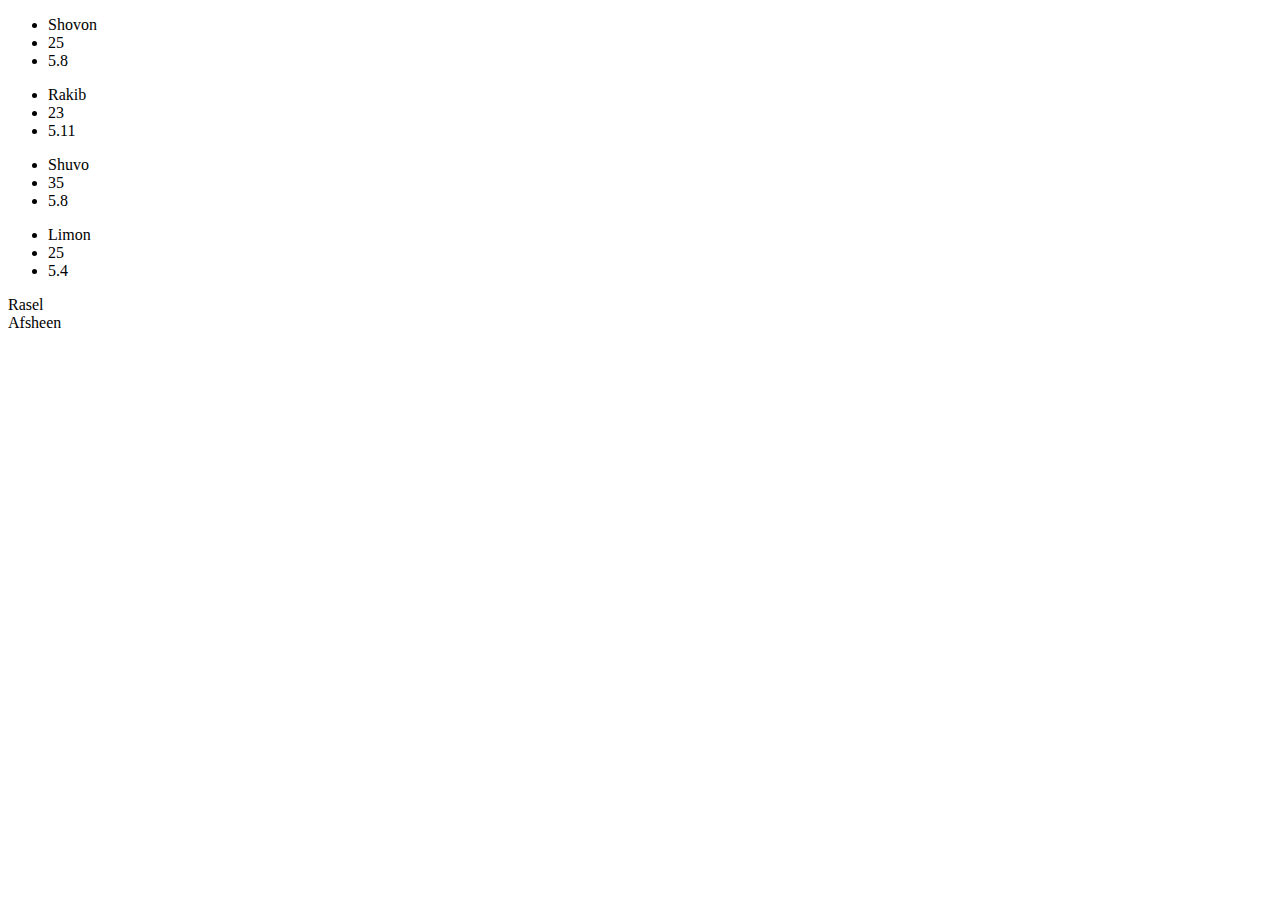
<file: CreatingReplacingRemoving/index.html>
<!DOCTYPE html>
<html lang="en">
<head>
    <meta charset="UTF-8">
    <meta name="viewport" content="width=device-width, initial-scale=1.0">
    <meta http-equiv="X-UA-Compatible" content="ie=edge">
    <title>Creating Replacing Removing</title>
</head>
<body>
    <div class="container">
        <div class="box" id="box1">
            <ul id="first">
                <li class="list1"></li>
                <li class="list2"></li>
                <li class="list3"></li>
            </ul>
        </div>
        <div class="box" id="box2">
            <!-- Zakir -->
            <ul id="first">
                <li class="list1"></li>
                <li class="list2"></li>
                <li class="list3"></li>
            </ul>
        </div>
        <div class="box" id="box3">
            <ul id="first">
                <li class="list1"></li>
                <li class="list2"></li>
                <li class="list3"></li>
            </ul>
        </div>
        <div class="box" id="box4">
            <ul id="first">
                <li class="list1"></li>
                <li class="list2"></li>
                <li class="list3"></li>
            </ul>
        </div>
        <div class="box" id="box5">
            <ul id="first">
                <li class="list1"></li>
                <li class="list2"></li>
                <li class="list3"></li>
            </ul>
        </div>
    </div>
    <div id="last" style="color:red;">
        <li>Zakir</li>
        <li>Zahid</li>
        <li>Afsheen</li>

    </div>

    <script src="CreatingReplacingRemoving.js"></script>
</body>
</html>
</file>
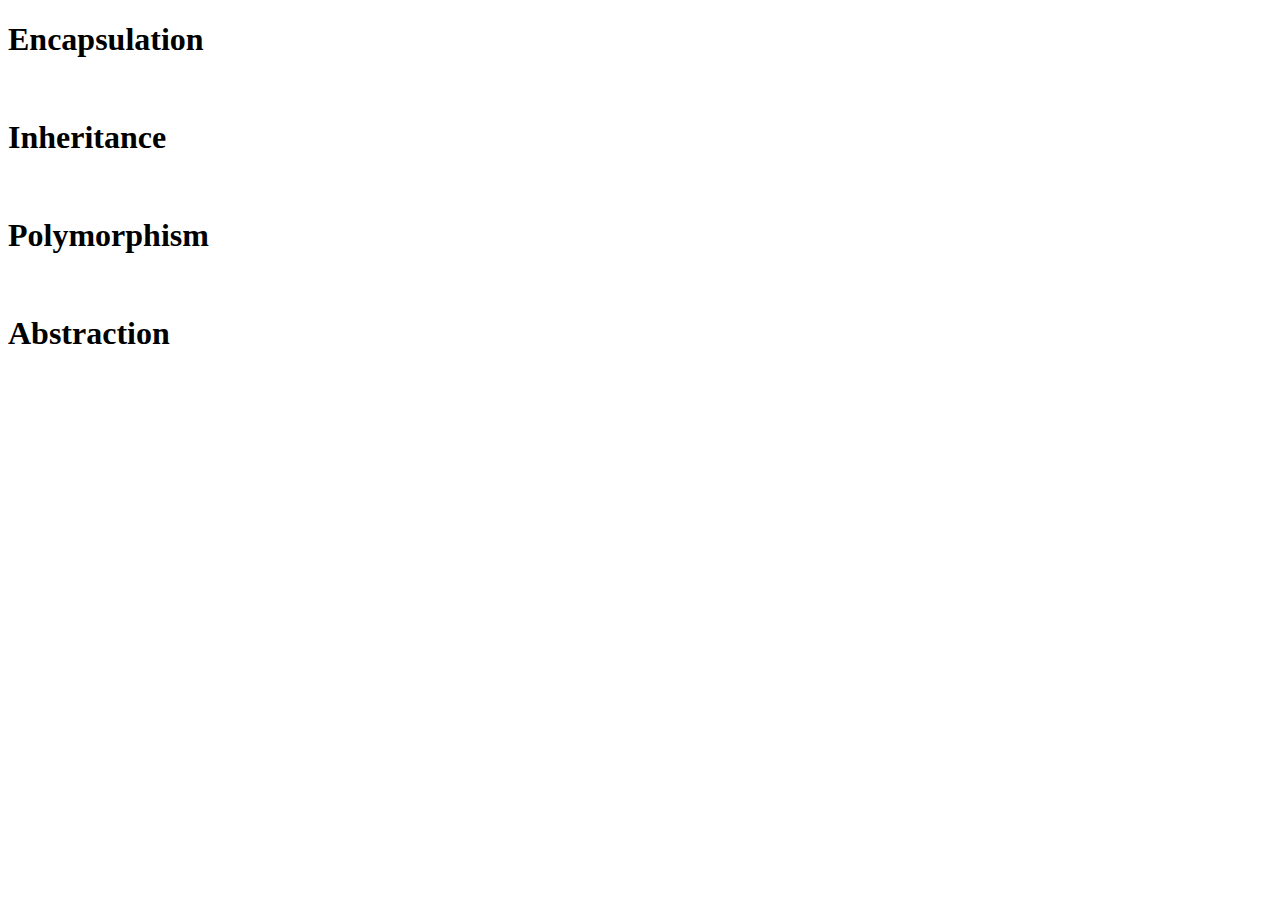
<file: ES6 OOP/index.html>
<!DOCTYPE html>
<html lang="en">
<head>
    <meta charset="UTF-8">
    <meta name="viewport" content="width=device-width, initial-scale=1.0">
    <meta http-equiv="X-UA-Compatible" content="ie=edge">
    <title> OOP</title>
</head>
<body>
    <h1>Encapsulation</h1><br>
    <h1>Inheritance</h1><br>
    <h1>Polymorphism</h1><br>
    <h1>Abstraction</h1><br>

    <!-- <script src="classInheritance.js"></script> -->
    <!-- <script src="encapsulation.js"></script> -->
    <!-- <script src="polymorphism.js"></script> -->
    <script src="abstraction.js"></script>
</body>
</html>
</file>
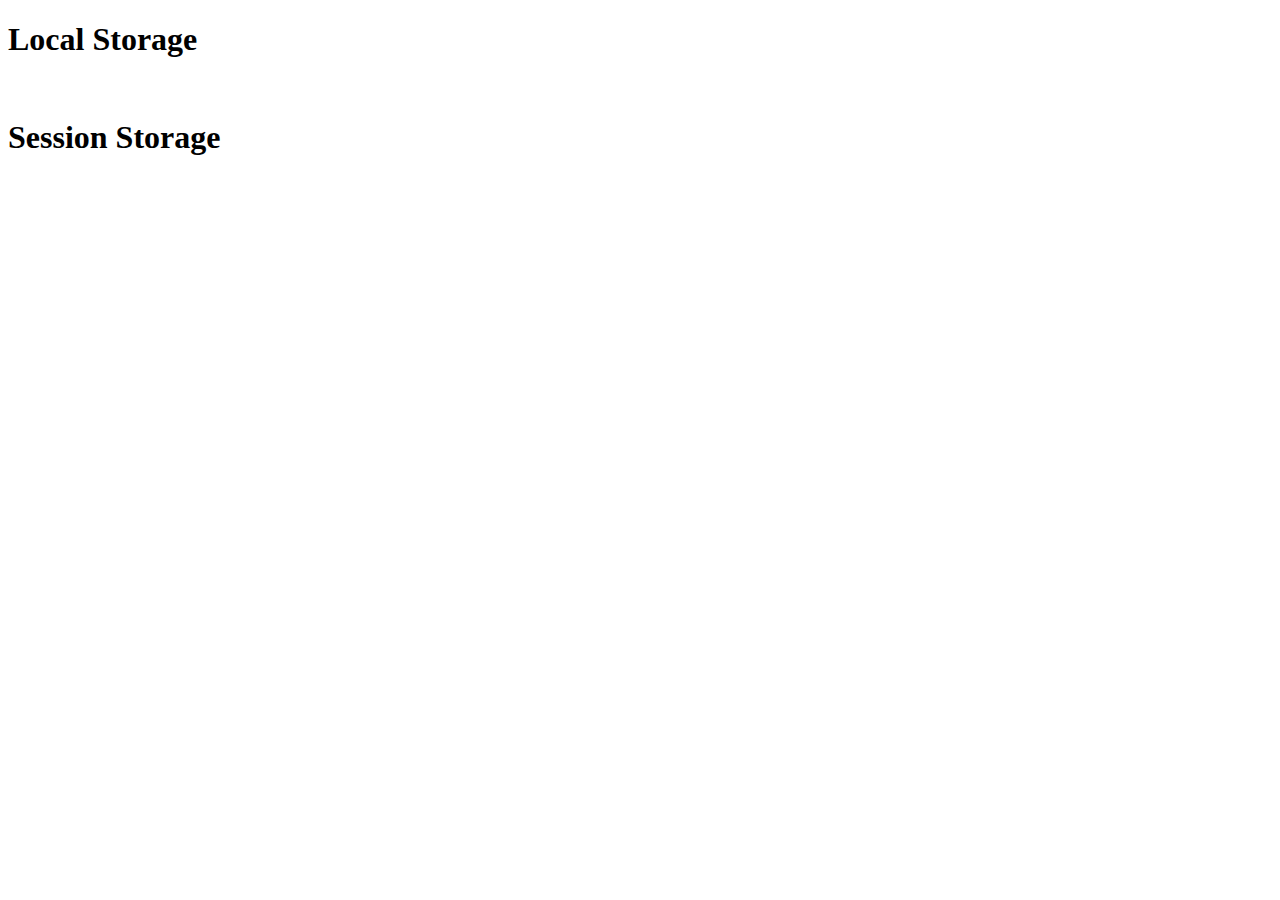
<file: Local Storage& Session Storage/index.html>
<!DOCTYPE html>
<html lang="en">
<head>
    <meta charset="UTF-8">
    <meta name="viewport" content="width=device-width, initial-scale=1.0">
    <meta http-equiv="X-UA-Compatible" content="ie=edge">
    <title>Local Storage, Session Storage</title>
</head>
<body>
    <h1>Local Storage</h1><br>
    <h1>Session Storage</h1>


    <!-- <script src="localstorage.js"></script> -->
    <script src="sessionstorage.js"></script>
</body>
</html>
</file>
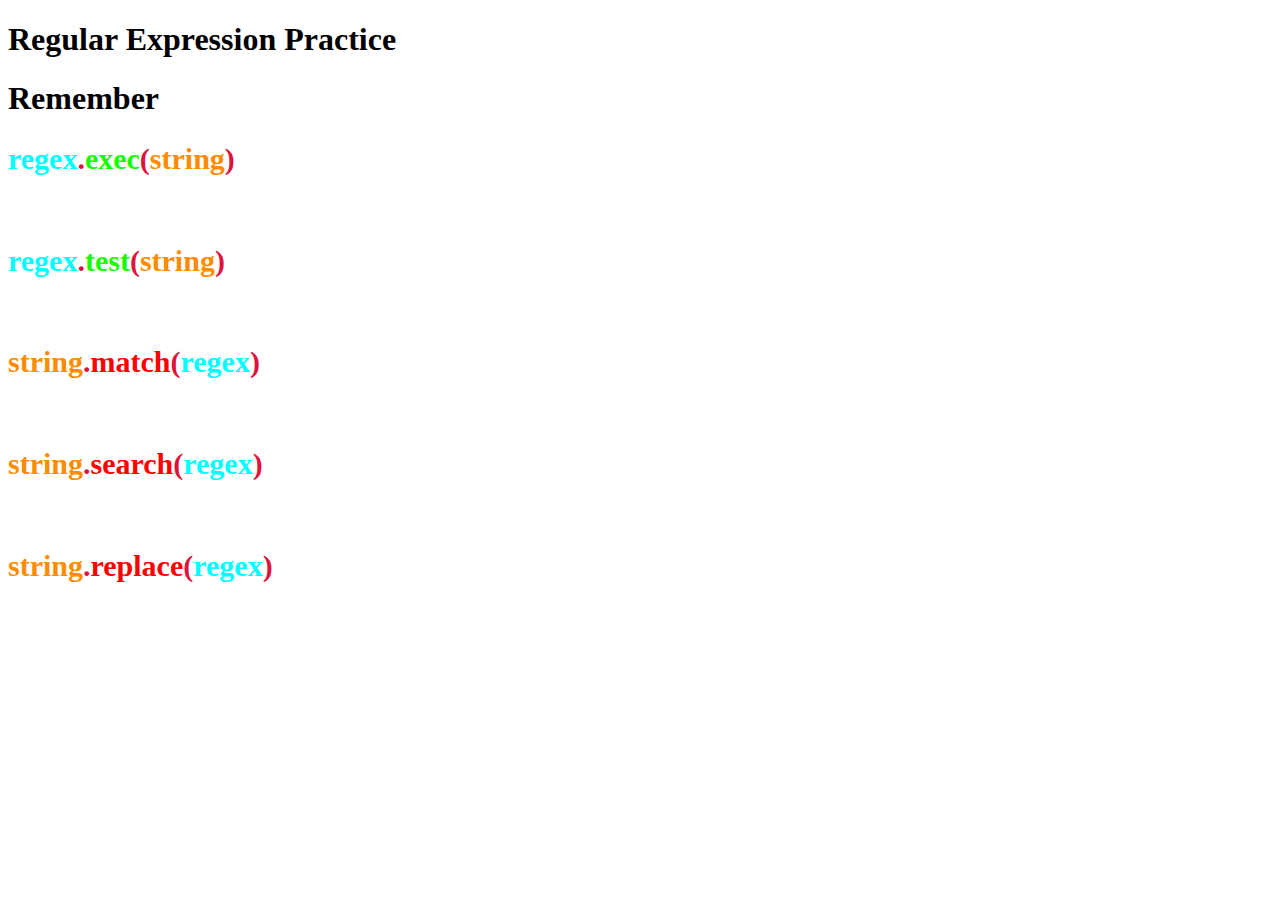
<file: Regular Expression/index.html>
<!DOCTYPE html>
<html lang="en">
<head>
    <meta charset="UTF-8">
    <meta name="viewport" content="width=device-width, initial-scale=1.0">
    <meta http-equiv="X-UA-Compatible" content="ie=edge">
    <title>Regular Expression</title>
</head>

<body>
    <h1>Regular Expression Practice</h1>
    <h1>Remember</h1>
    <!-- Just Practice inline CSS -->
    <h2 style="font-size: 30px; color:crimson;"><span style="color:cyan">regex</span>.<span style="color:rgb(21, 255, 0)">exec</span>(<span style="color:darkorange">string</span>)</h2><br>
   
    <h2 style="font-size: 30px; color:crimson;"><span style="color:cyan">regex</span>.<span style="color:rgb(21, 255, 0)">test</span>(<span style="color:darkorange">string</span>)</h2><br>
   
    <h2 style="font-size: 30px; color:crimson;"><span style="color:darkorange">string</span>.<span style="color:rgb(255, 0, 0)">match</span>(<span style="color:cyan">regex</span>)</h2><br>
    
    <h2 style="font-size: 30px; color:crimson;"><span style="color:darkorange">string</span>.<span style="color:rgb(255, 0, 0)">search</span>(<span style="color:cyan">regex</span>)</h2><br>
    
    <h2 style="font-size: 30px; color:crimson;"><span style="color:darkorange">string</span>.<span style="color:rgb(255, 0, 0)">replace</span>(<span style="color:cyan">regex</span>)</h2><br>


    <!-- <script src="Match Expression/execFunction.js"></script> -->
    <!-- <script src="Match Expression/testFunction.js"></script> -->
    <!-- <script src="Match Expression/matchFunction.js"></script> -->
    <!-- <script src="Match Expression/searchFunction.js"></script> -->
    <!-- <script src="Match Expression/replaceFunction.js"></script> -->
    <!-- <script src="Meta Character/metaCharacter.js"></script> -->
    <!-- <script src="Character Set/characterSet.js"></script> -->
    <script src="Shorthand Character Set/wordCharacter.js"></script>
</body>
</html>
</file>
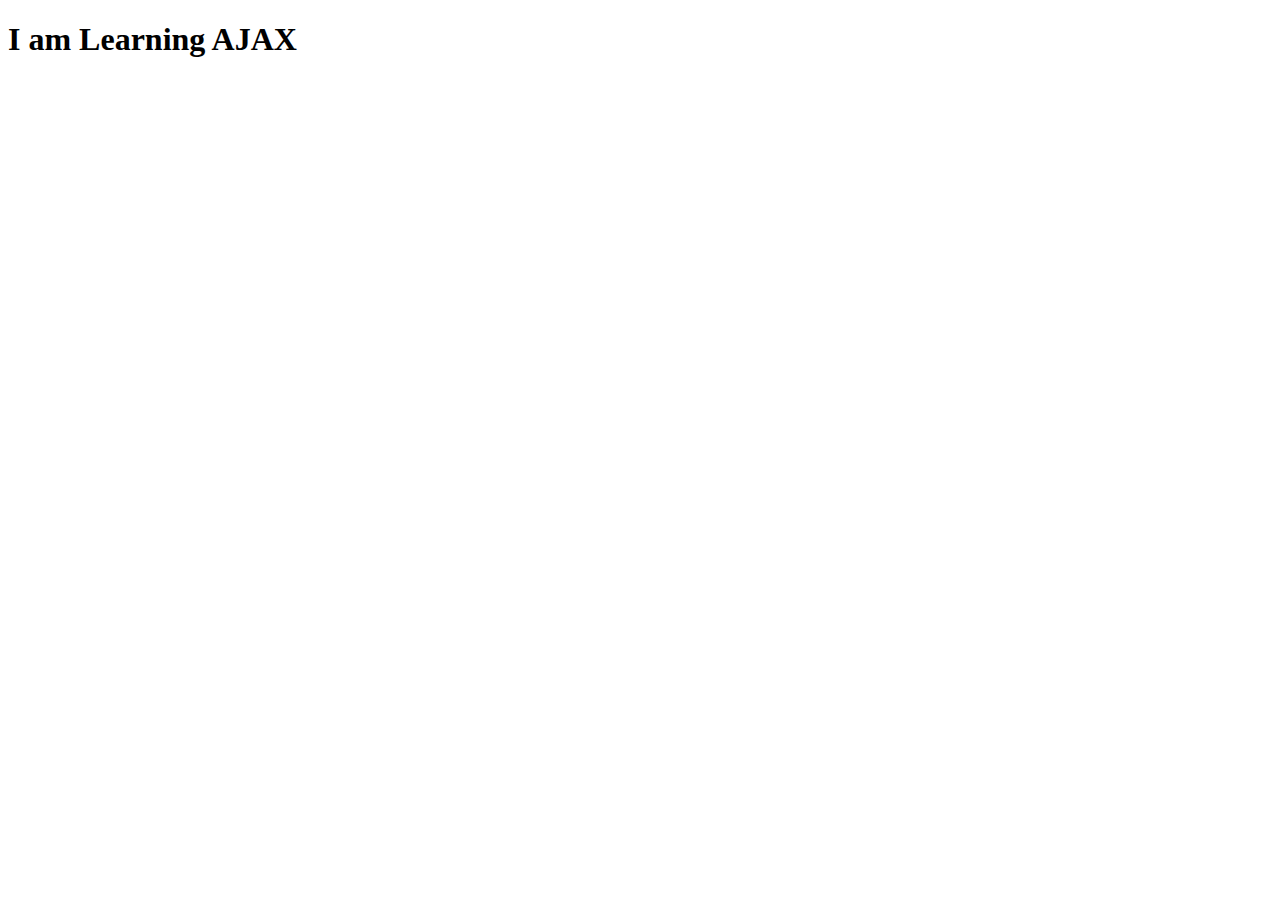
<file: Asynchronous JavaScript/Ajax/index.html>
<!DOCTYPE html>
<html lang="en">
<head>
    <meta charset="UTF-8">
    <meta name="viewport" content="width=device-width, initial-scale=1.0">
    <meta http-equiv="X-UA-Compatible" content="ie=edge">
    <title>Asynchronous JavaScript and XML</title>
</head>
<body>
    <h1>I am Learning AJAX</h1>

<script src="ajax.js"></script>
</body>
</html>
</file>
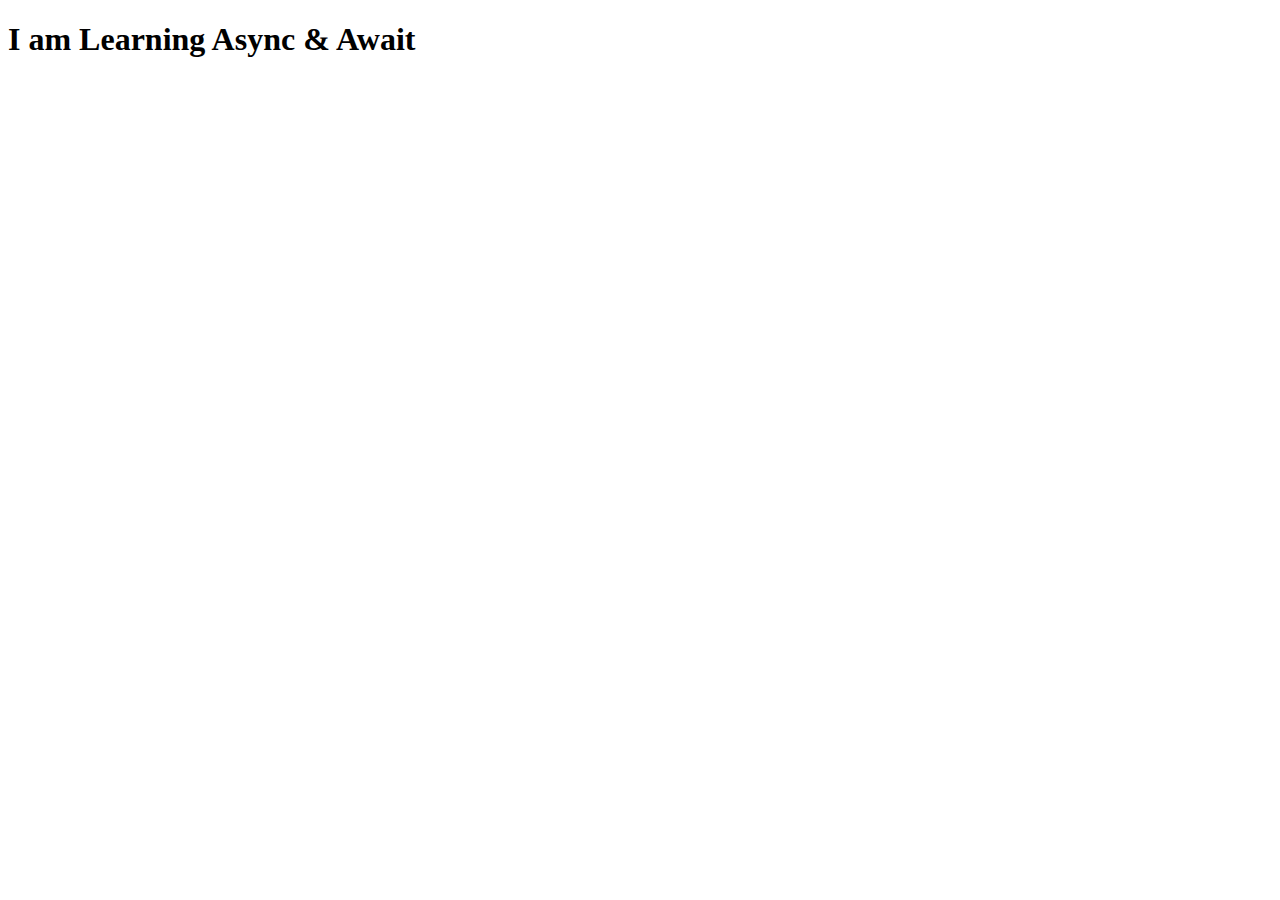
<file: Asynchronous JavaScript/Async&Await/index.html>
<!DOCTYPE html>
<html lang="en">
<head>
    <meta charset="UTF-8">
    <meta name="viewport" content="width=device-width, initial-scale=1.0">
    <meta http-equiv="X-UA-Compatible" content="ie=edge">
    <title>Async & Await </title>
</head>
<body>
    <h1>I am Learning Async & Await</h1>

    <script src="asyncAwait.js"></script>
</body>
</html>
</file>
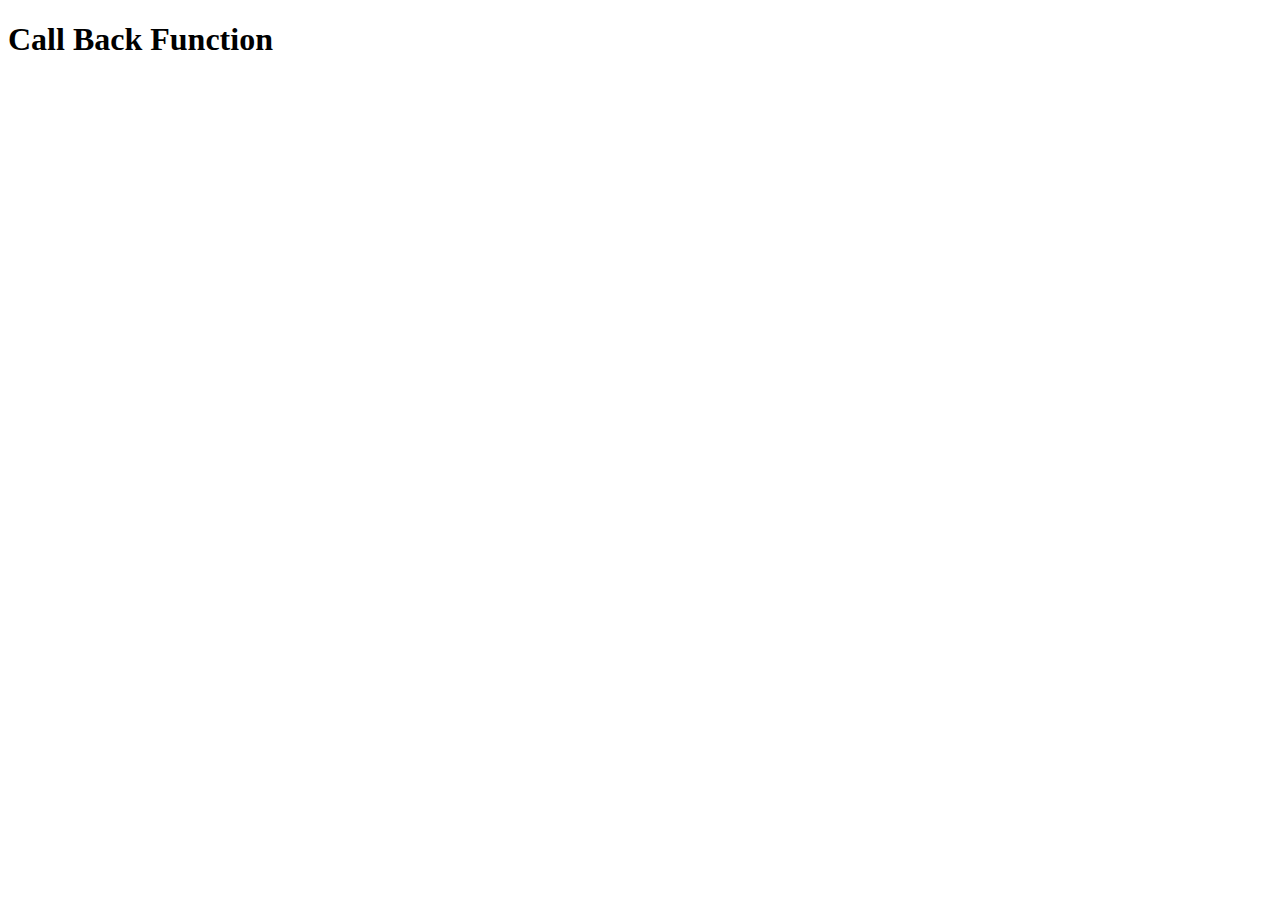
<file: Asynchronous JavaScript/Callback Function/index.html>
<!DOCTYPE html>
<html lang="en">
<head>
    <meta charset="UTF-8">
    <meta name="viewport" content="width=device-width, initial-scale=1.0">
    <meta http-equiv="X-UA-Compatible" content="ie=edge">
    <title>CallBack Function</title>
</head>
<body>
    <h1>Call Back Function</h1>


  <script src="callbackFunction.js"></script>  
</body>
</html>
</file>
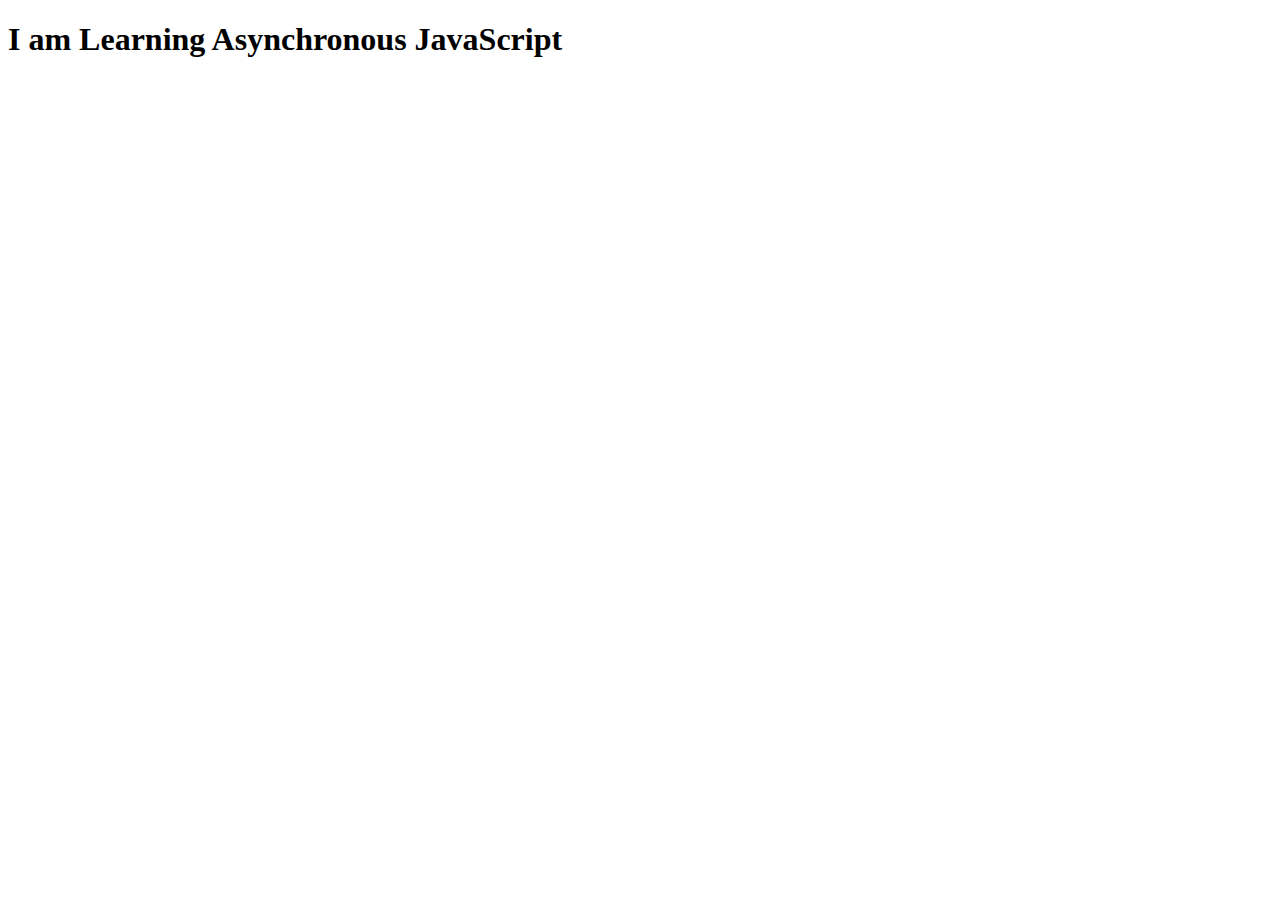
<file: Asynchronous JavaScript/Promise/index.html>
<!DOCTYPE html>
<html lang="en">
<head>
    <meta charset="UTF-8">
    <meta name="viewport" content="width=device-width, initial-scale=1.0">
    <meta http-equiv="X-UA-Compatible" content="ie=edge">
    <title>Promise</title>
</head>
<body>
    <h1>I am Learning Asynchronous JavaScript</h1>


    
    <script src="promise.js"></script>
</body>
</html>
</file>
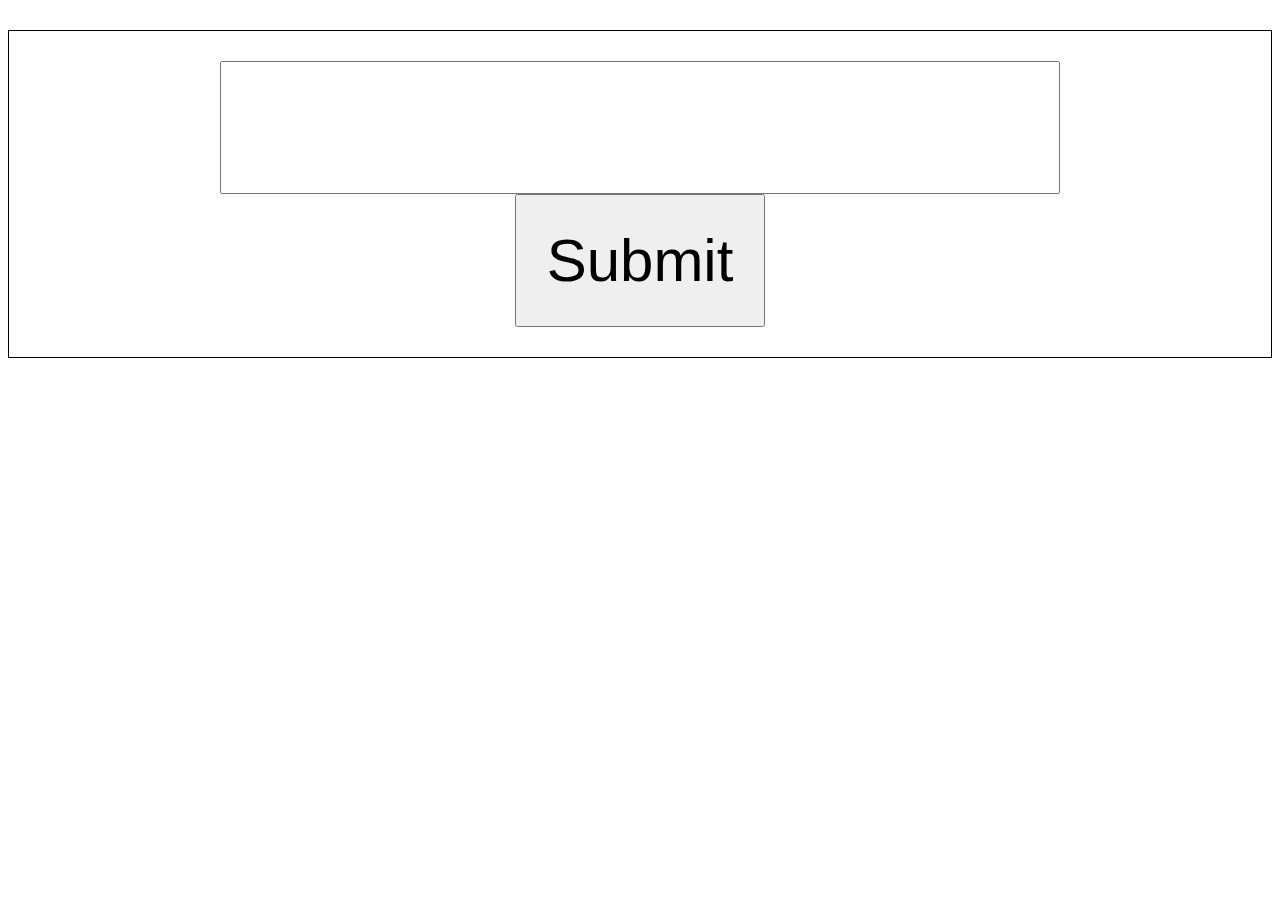
<file: Event/Part-2/index.html>
<!DOCTYPE html>
<html lang="en">
<head>
    <meta charset="UTF-8">
    <meta name="viewport" content="width=device-width, initial-scale=1.0">
    <meta http-equiv="X-UA-Compatible" content="ie=edge">
    <title>submit event, keyup event</title>

    <style>
    .form{
        border: 1px solid black;
        display: block;
        margin: 30px auto;
        text-align: center;
        padding: 30px;
        font-size: 70px;
    
    }
    input{
        font-size: 60px;
        padding: 30px;
    }
    
    </style>
</head>
<body>
    <form class="form">
        <input id="text" type="text" ><br>
        <input id="submit" type="submit" value="Submit">
    </form>

<script src="script.js"></script>
</body>
</html>
</file>
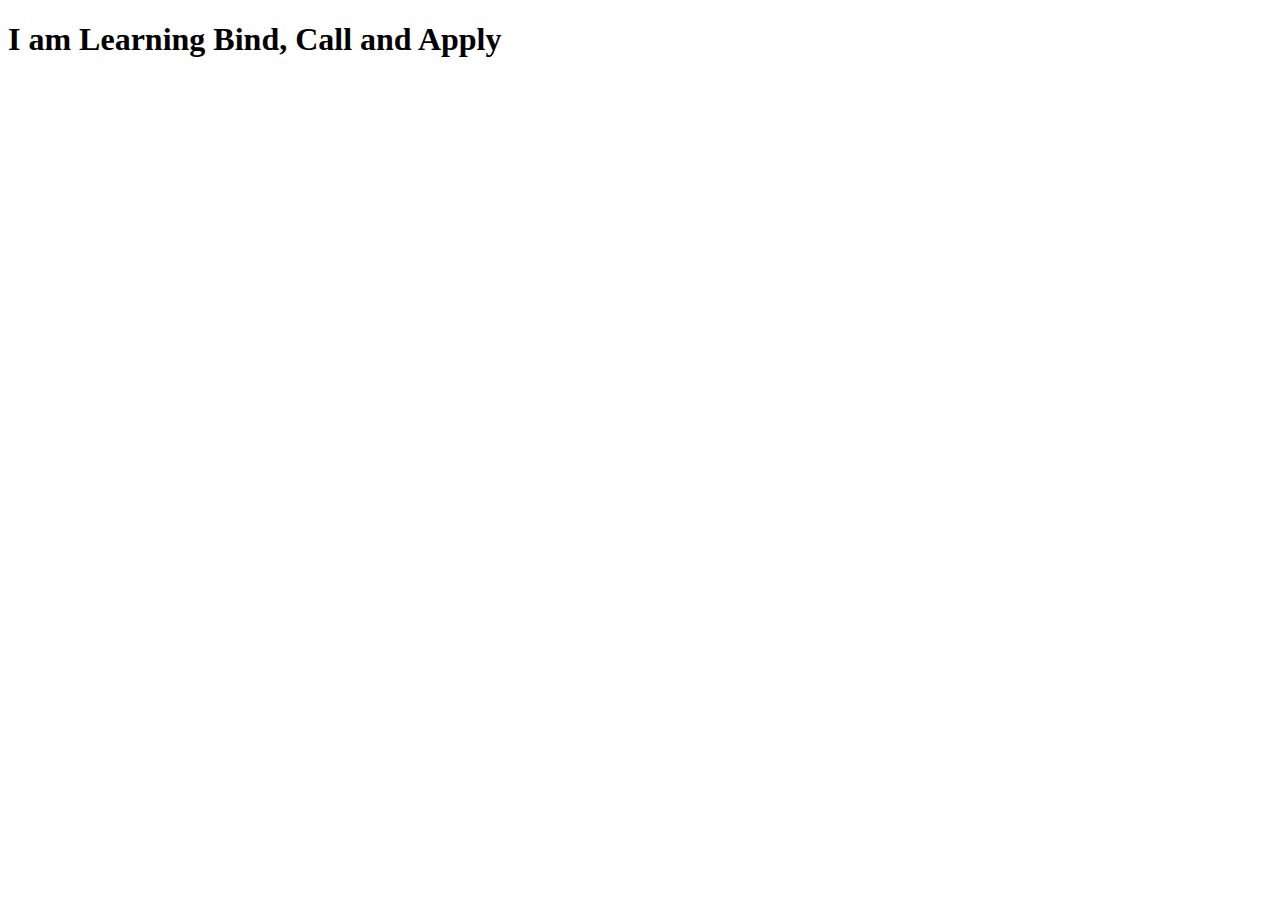
<file: Prototype/Bind,Call,Apply/index.html>
<!DOCTYPE html>
<html lang="en">
<head>
    <meta charset="UTF-8">
    <meta name="viewport" content="width=device-width, initial-scale=1.0">
    <meta http-equiv="X-UA-Compatible" content="ie=edge">
    <title>Bind Call Apply</title>
</head>
<body>
    <h1>I am Learning Bind, Call and Apply</h1>


    <script src="bca.js"></script>
</body>
</html>
</file>
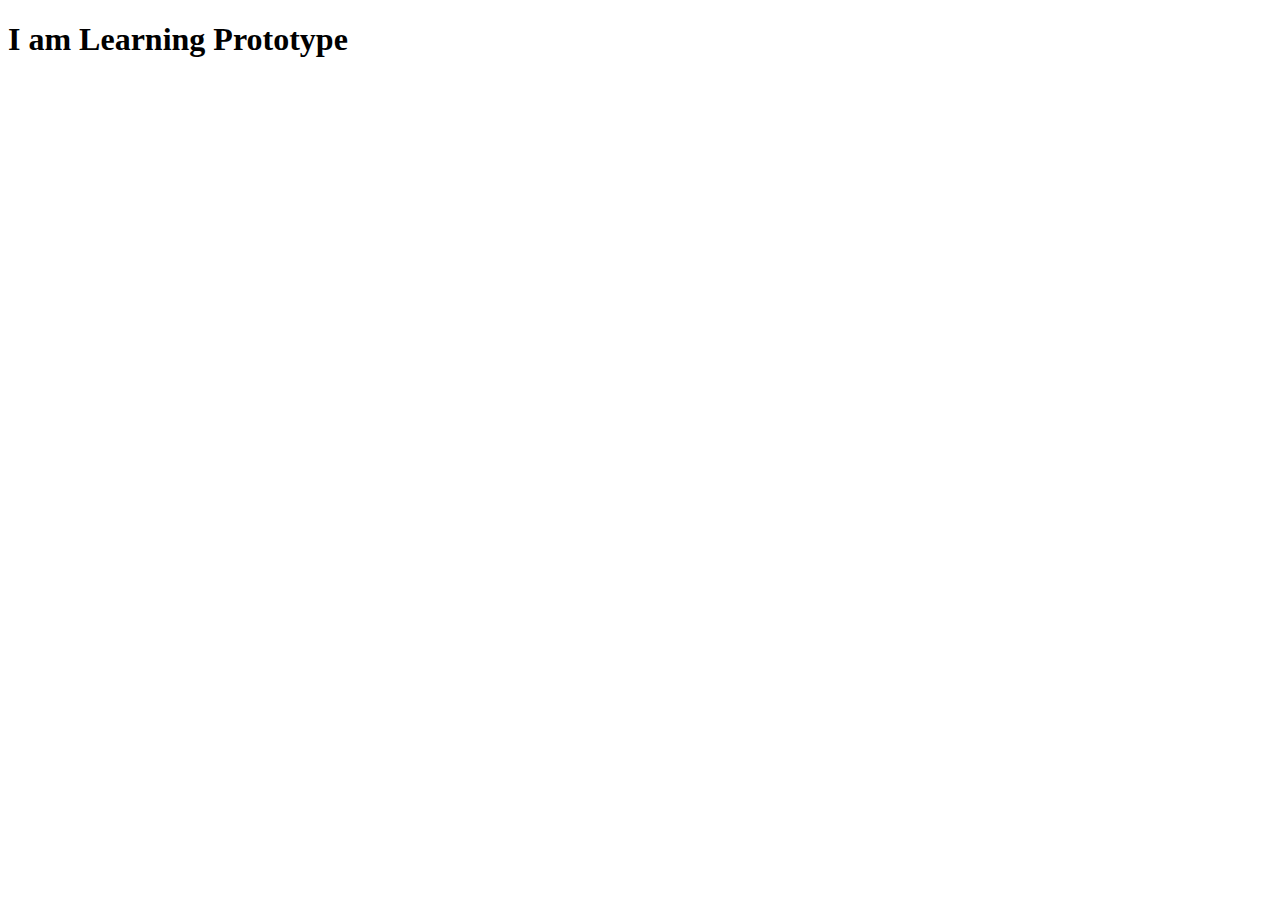
<file: Prototype/Prototype Basic/index.html>
<!DOCTYPE html>
<html lang="en">
<head>
    <meta charset="UTF-8">
    <meta name="viewport" content="width=device-width, initial-scale=1.0">
    <meta http-equiv="X-UA-Compatible" content="ie=edge">
    <title>Prototype</title>
</head>
<body>
    <h1>I am Learning Prototype</h1>
    
    
    <script src="prototype.js"></script>
</body>
</html>
</file>
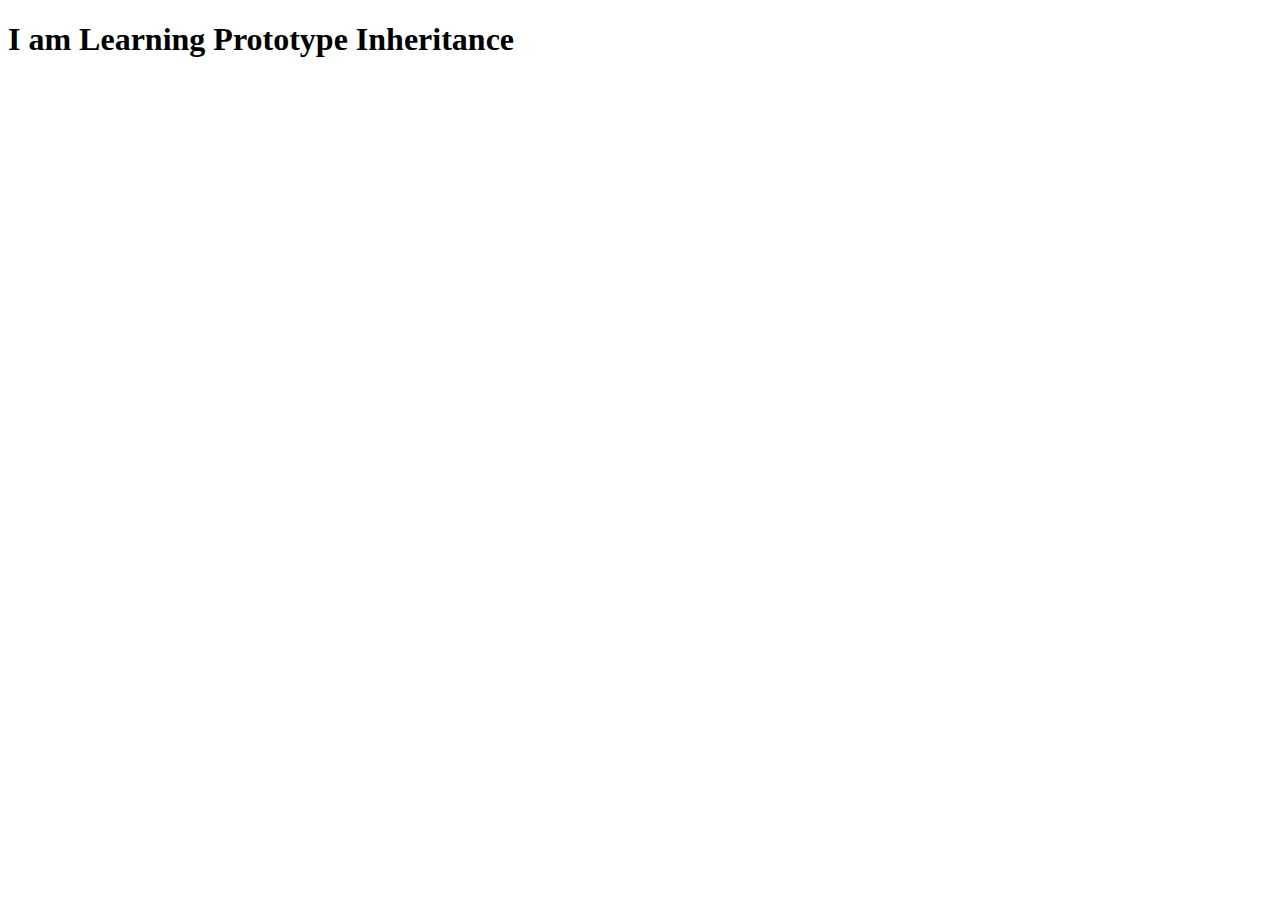
<file: Prototype/Prototype Inheritance/index.html>
<!DOCTYPE html>
<html lang="en">
<head>
    <meta charset="UTF-8">
    <meta name="viewport" content="width=device-width, initial-scale=1.0">
    <meta http-equiv="X-UA-Compatible" content="ie=edge">
    <title>Prototype Inheritance</title>
</head>
<body>
    <h1>I am Learning Prototype Inheritance</h1>

    <script src="pInheritance.js"></script>
</body>
</html>
</file>
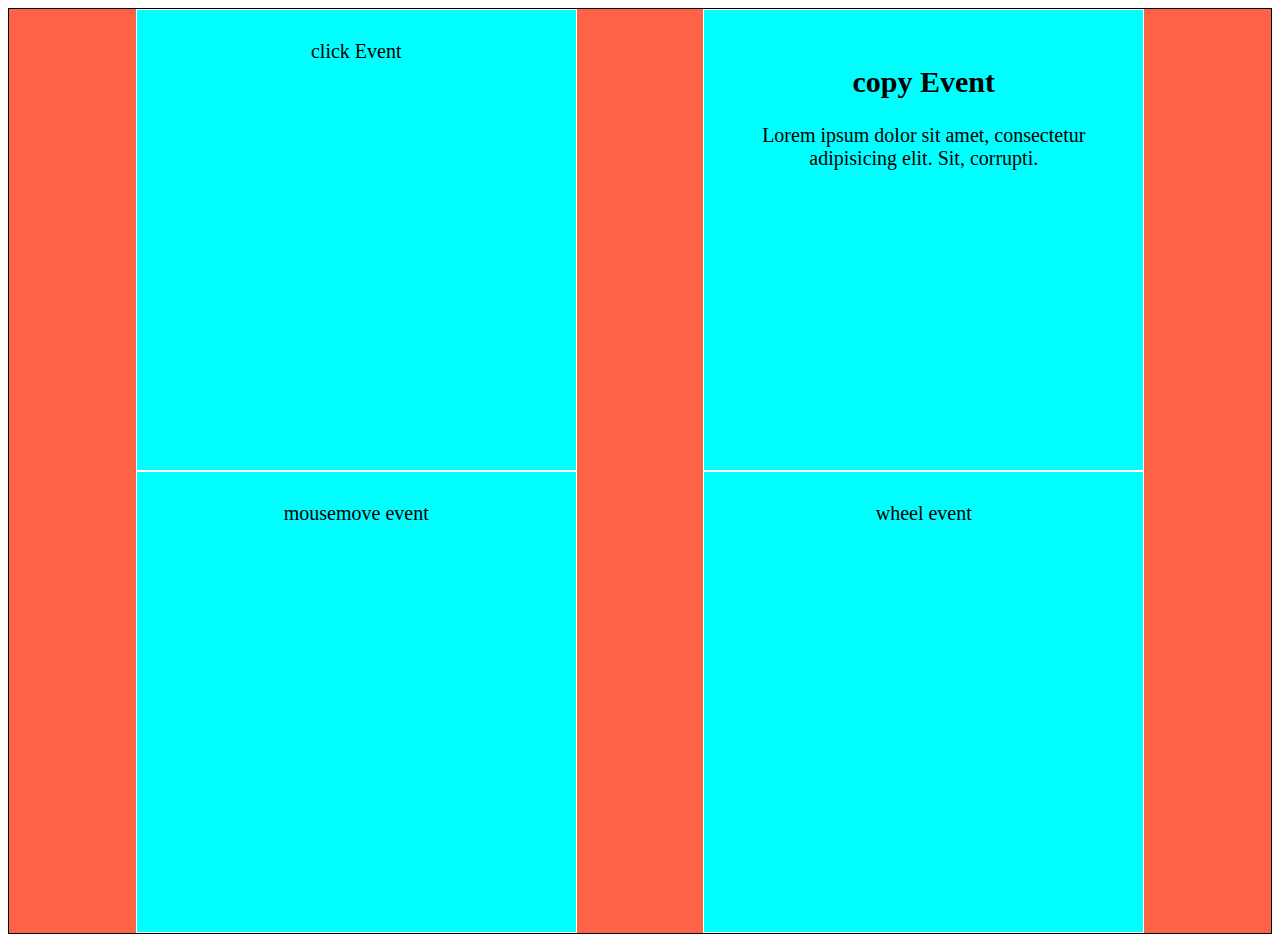
<file: Event/Part-1/eventPart1.html>
<!DOCTYPE html>
<html lang="en">
<head>
    <meta charset="UTF-8">
    <meta name="viewport" content="width=device-width, initial-scale=1.0">
    <meta http-equiv="X-UA-Compatible" content="ie=edge">
    <title>Click,Copy,Mousemove, Wheel event</title>
    <link rel="stylesheet" href="eventPart1.css">
</head>
<body>
    <div class="container">
        <div class="box" id="box1">click Event</div>
        <div class="box" id="box2">
            <h2>copy Event</h2>
            <p>Lorem ipsum dolor sit amet, consectetur adipisicing elit. Sit, corrupti.</p>
        </div>
        <div class="box" id="box3">mousemove event</div>
        <div class="box" id="box4">wheel event</div>
    </div>

    <script src="eventPart1.js"></script>
</body>
</html>
</file>
<file: Event/Part-1/eventPart1.css>
.container{
    border: 1px solid black;
    background-color: tomato;
    display: flex;
    flex-wrap: wrap;
    flex-direction: row;
    justify-content: space-evenly;
    text-align: center;

}

.box{
    background-color: aqua;
    border: 1px solid white;
    
    flex-basis: 30%;
    height: 400px;
    padding: 30px;
    font-size: 20px;
    
    
}
</file>
